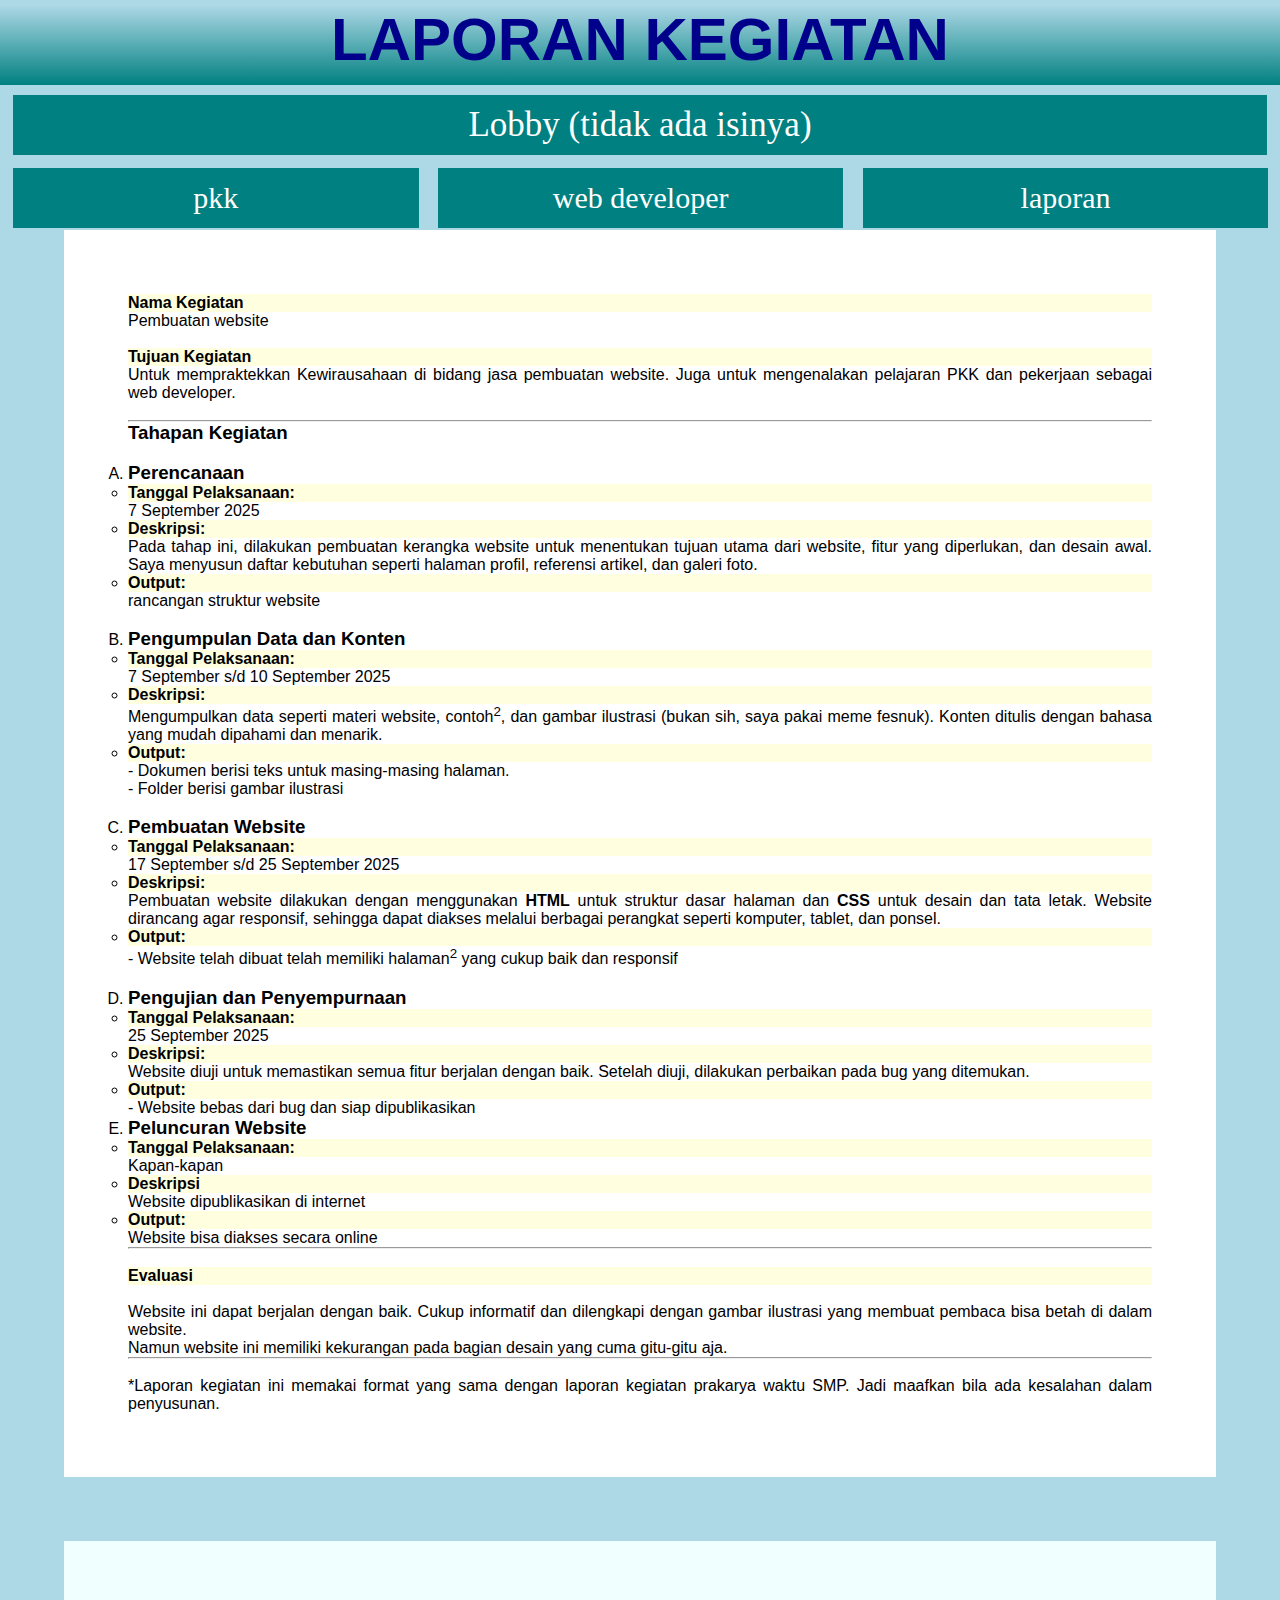
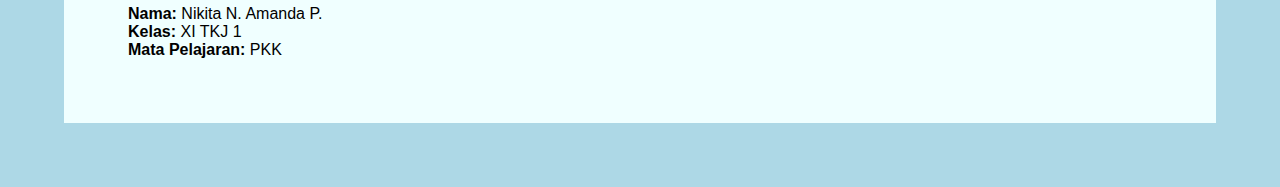
<file: laporan.html>
<!DOCTYPE html>

<html>
    <head>
        <title>Laporan Kegiatan</title>
        <link rel="stylesheet" href="style.css">
    </head>

    <body>
        <h1 class="header">LAPORAN KEGIATAN</h1>
        <p class="lobby">
            <a href="index.html">Lobby (tidak ada isinya)</a>
        </p>
        <div class="container">
            <ul class="menuul">
                <li class="menuli"><a class="menua" href="pkk.html">pkk</a></li>
                <li class="menuli"><a class="menua" href="webdev.html">web developer</a></li>
                <li class="menuli"><a class="menua" href="#">laporan</a></li>
            </ul>
        </div>

        <div class="pengertian">
            <h4>Nama Kegiatan</h4>
            <p>
                Pembuatan website
            </p>
            <br>
            <h4>Tujuan Kegiatan</h4>
            <p>
                Untuk mempraktekkan Kewirausahaan di bidang jasa pembuatan website. Juga untuk mengenalakan pelajaran PKK dan pekerjaan sebagai web developer.
            </p>
            <br>
            <hr>
            <h3>Tahapan Kegiatan</h3>
            <br>
            <ol type="A">
                <li><h3>Perencanaan</h3></li>
                <ul>
                    <li><h4>Tanggal Pelaksanaan:</h4></li>
                    <p>
                        7 September 2025
                    </p>
                    <li><h4>Deskripsi:</h4></li>
                    <p>
                        Pada tahap ini, dilakukan pembuatan kerangka website untuk menentukan tujuan utama dari website, fitur yang diperlukan, dan desain awal. Saya menyusun daftar kebutuhan seperti halaman profil, referensi artikel, dan galeri foto.
                    </p>
                    <li><h4>Output:</h4></li>
                    <p>
                        rancangan struktur website
                    </p>
                    <br>
                </ul>
                <li><h3>Pengumpulan Data dan Konten</h3></li>
                <ul>
                    <li><h4>Tanggal Pelaksanaan:</h4></li>
                    <p>
                        7 September s/d 10 September 2025
                    </p>
                    <li><h4>Deskripsi:</h4></li>
                    <p>
                        Mengumpulkan data seperti materi website, contoh<sup>2</sup>, dan gambar ilustrasi (bukan sih, saya pakai meme fesnuk). Konten ditulis dengan bahasa yang mudah dipahami dan menarik.
                    </p>
                    <li><h4>Output:</h4></li>
                    <p>
                        - Dokumen berisi teks untuk masing-masing halaman.
                    </p>
                    <p>
                        - Folder berisi gambar ilustrasi
                    </p>
                    <br>
                </ul>
                <li><h3>Pembuatan Website</h3></li>
                <ul>
                    <li><h4>Tanggal Pelaksanaan:</h4></li>
                    <p>
                        17 September s/d 25 September 2025
                    </p>
                    <li><h4>Deskripsi:</h4></li>
                    <p>
                        Pembuatan website dilakukan dengan menggunakan <b>HTML</b> untuk struktur dasar halaman dan <b>CSS</b> untuk desain dan tata letak. Website dirancang agar responsif, sehingga dapat diakses melalui berbagai perangkat seperti komputer, tablet, dan ponsel.
                    </p>
                    <li><h4>Output:</h4></li>
                    <p>
                        - Website telah dibuat telah memiliki halaman<sup>2</sup> yang cukup baik dan responsif
                    </p>
                    <br>
                </ul>
                <li><h3>Pengujian dan Penyempurnaan</h3></li>
                <ul>
                    <li><h4>Tanggal Pelaksanaan:</h4></li>
                    <p>
                        25 September 2025
                    </p>
                    <li><h4>Deskripsi:</h4></li>
                    <p>
                        Website diuji untuk memastikan semua fitur berjalan dengan baik. Setelah diuji, dilakukan perbaikan pada bug yang ditemukan.
                    </p>
                    <li><h4>Output:</h4></li>
                    <p>
                        - Website bebas dari bug dan siap dipublikasikan
                    </p>
                </ul>
                <li><h3>Peluncuran Website</h3></li>
                <ul>
                    <li><h4>Tanggal Pelaksanaan:</h4></li>
                    <p>
                        Kapan-kapan
                    </p>
                    <li><h4>Deskripsi</h4></li>
                    <p>
                        Website dipublikasikan di internet
                    </p>
                    <li><h4>Output:</h4></li>
                    <p>
                        Website bisa diakses secara online
                    </p>
                </ul>
            </ol>
            <hr>
            <br>
            <h4>Evaluasi</h4>
            <br>
            <p>
                Website ini dapat berjalan dengan baik. Cukup informatif dan dilengkapi dengan gambar ilustrasi yang membuat pembaca bisa betah di dalam website.
            </p>
            <p>
                Namun website ini memiliki kekurangan pada bagian desain yang cuma gitu-gitu aja.
            </p>
            <hr>
            <br>
            <p>
                *Laporan kegiatan ini memakai format yang sama dengan laporan kegiatan prakarya waktu SMP. Jadi maafkan bila ada kesalahan dalam penyusunan.
            </p>
        </div>

        <div class="identitas">
            <p>
                <b>Nama: </b>Nikita N. Amanda P.
            </p>
            <p>
                <b>Kelas: </b>XI TKJ 1
            </p>
            <P><b> Mata Pelajaran: </b>PKK</P>
        </div>
    </body>
</html>
</file>
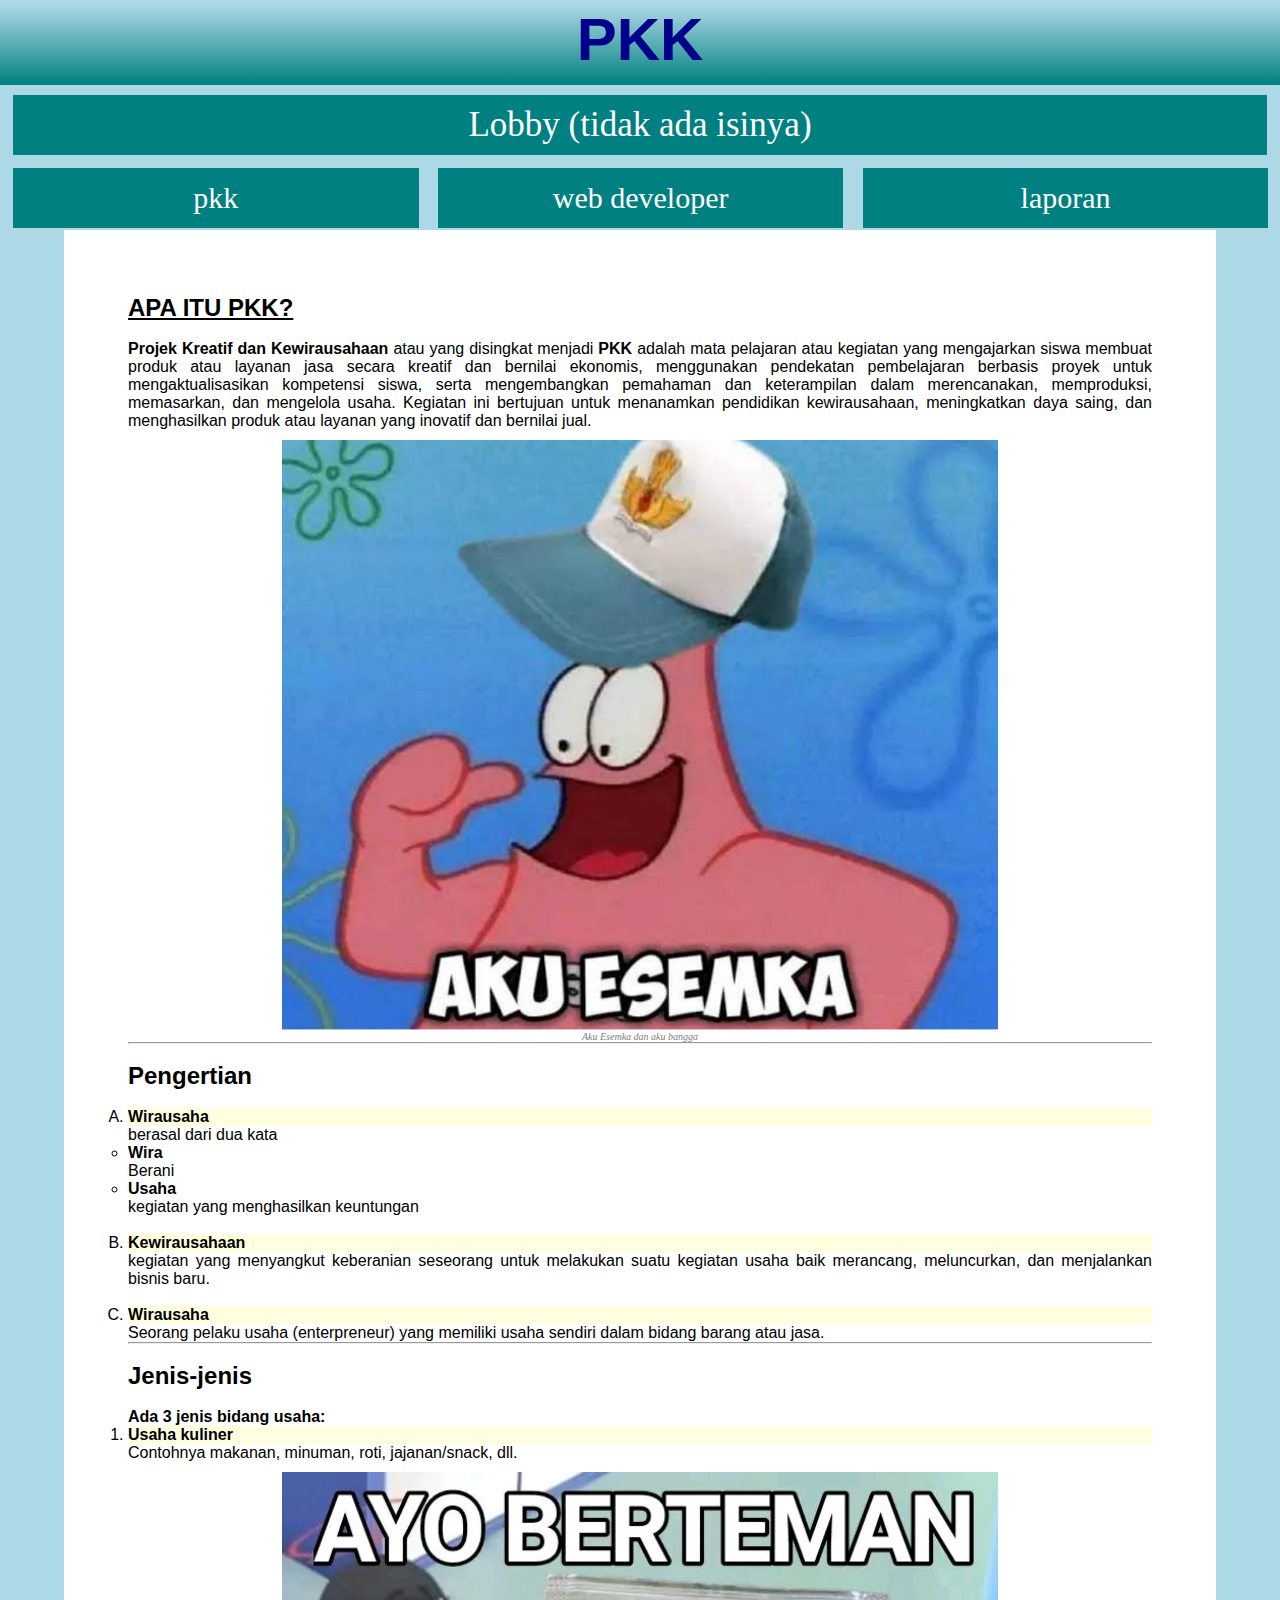
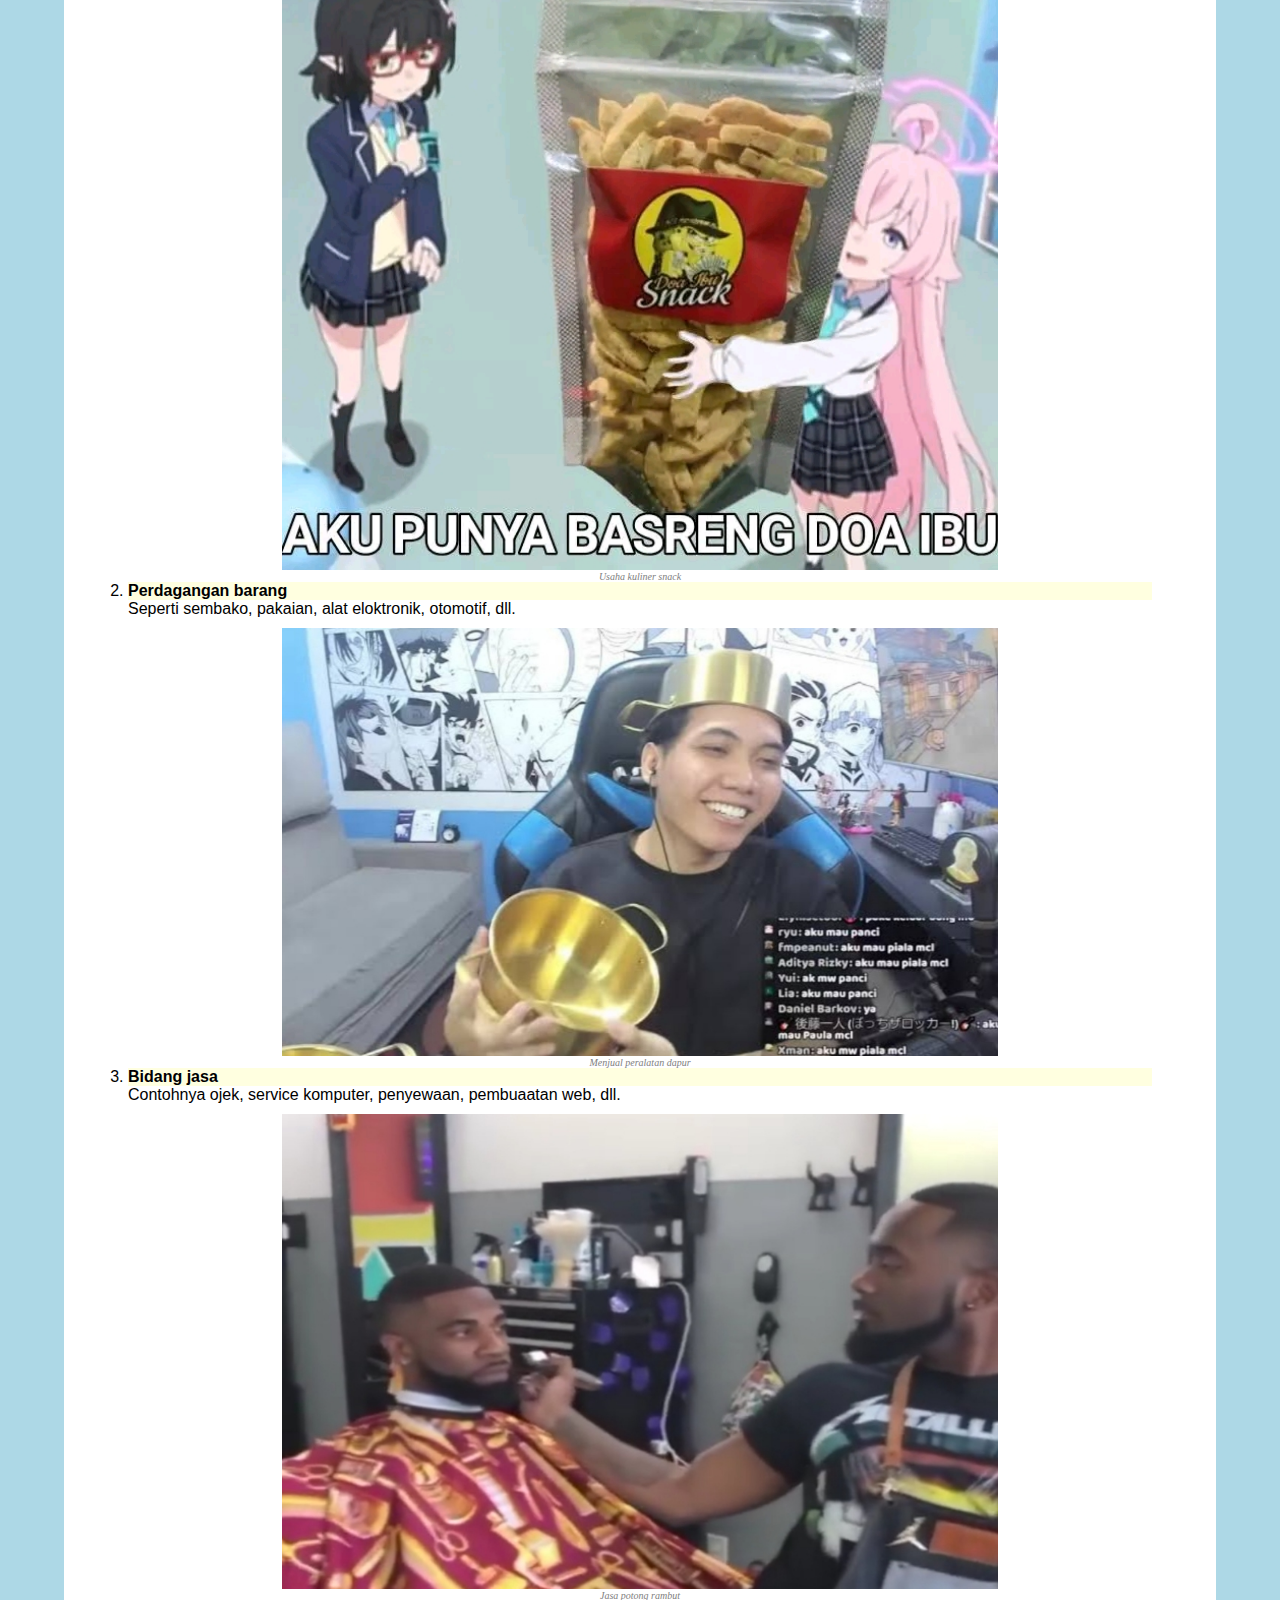
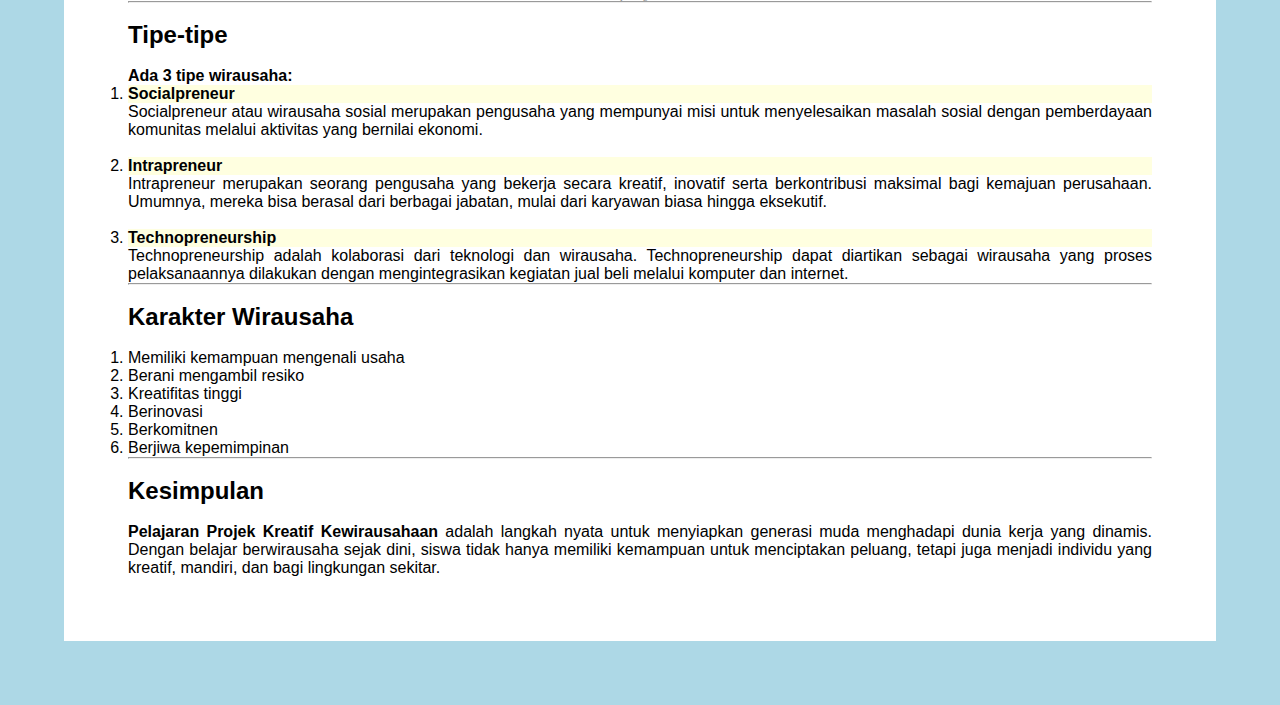
<file: pkk.html>
<!DOCTYPE html>

<html>
<head>
    <title>Pengenalan PKK</title>
    <link rel="stylesheet" href="style.css">
</head>

<body>
    <h1 class="header">PKK</h1>
    <p class="lobby">
        <a href="index.html">Lobby (tidak ada isinya)</a>
    </p>
    <div class="container">
        <ul class="menuul">
            <li class="menuli"><a class="menua" href="#">pkk</a></li>
            <li class="menuli"><a class="menua" href="webdev.html">web developer</a></li>
            <li class="menuli"><a class="menua" href="laporan.html">laporan</a></li>
        </ul>
    </div>
    <!-- ini comment -->
    <div class="pengertian">
        <h2><u>APA ITU PKK?</u></h2>
        <p>
            <br><b>Projek Kreatif dan Kewirausahaan</b> atau yang disingkat menjadi <b>PKK</b> adalah mata pelajaran atau kegiatan yang mengajarkan siswa membuat produk atau layanan jasa secara kreatif dan bernilai ekonomis,
            menggunakan pendekatan pembelajaran berbasis proyek untuk mengaktualisasikan kompetensi siswa, serta mengembangkan pemahaman dan keterampilan dalam merencanakan, memproduksi, memasarkan, dan mengelola usaha. 
            Kegiatan ini bertujuan untuk menanamkan pendidikan kewirausahaan, meningkatkan daya saing, dan menghasilkan produk atau layanan yang inovatif dan bernilai jual. <br>
        </p>
        <img class="meme" src="esemka.jpg" alt="aku esemka"title="ini patrick">
        <p class="deskripsi">
            <i>Aku Esemka dan aku bangga</i>
        </p>
        <hr>
        <br>
        <h2>Pengertian</h2>
        <br>
        <ol type="A">
            <li><h4>Wirausaha</h4> berasal dari dua kata</li>
            <ul>
                <li><b>Wira</b></li>
                <p>
                    Berani
                </p>
                <li><b>Usaha</b></li>
                <p>
                    kegiatan yang menghasilkan keuntungan
                </p>
            </ul>
            <br>
            <li><h4>Kewirausahaan</h4></li>
            <p>
                kegiatan yang menyangkut keberanian seseorang untuk melakukan suatu kegiatan usaha baik merancang, meluncurkan, dan menjalankan bisnis baru.
            </p>
            <br>
            <li><h4>Wirausaha</h4></li>
            <p>
                Seorang pelaku usaha (enterpreneur) yang memiliki usaha sendiri dalam bidang barang atau jasa.
            </p>
        </ol>
        <hr>
        <br>
        <h2>Jenis-jenis</h2>
        <br>
        <ul type="none">
            <li><b>Ada 3 jenis bidang usaha:</b></li>
            <ol type="1">
                <li><h4>Usaha kuliner</h4></li>
                <p>
                    Contohnya makanan, minuman, roti, jajanan/snack, dll.
                </p>
                <img class="meme" src="basreng.jpg" alt="basreng doa ibu" title="snack mas Guntur">
                <p class="deskripsi">
                    <i>Usaha kuliner snack </i>
                </p>
                <li><h4>Perdagangan barang</h4></li>
                <p>
                    Seperti sembako, pakaian, alat eloktronik, otomotif, dll.
                </p>
                <img class="meme" src="panci.jpg" alt="panci gratis Wielino" title="Aku mw panci">
                <p class="deskripsi">
                    <i> Menjual peralatan dapur</i>
                </p>
                <li><h4>Bidang jasa</h4></li>
                <p>
                    Contohnya ojek, service komputer, penyewaan, pembuaatan web, dll.
                </p>
                <img class="meme" src="jasa.jpg" alt="jasa cukur rambut" title="barber">
                <p class="deskripsi">
                    <i>Jasa potong rambut</i>
                </p>
            </ol>
        </ul>
        <hr>
        <br>
        
        <h2>Tipe-tipe</h2>
        <br>
        <ul type="none">
            <li><b>Ada 3 tipe wirausaha:</b></li>
            <ol type="1">
                <li><h4>Socialpreneur</h4></li>
                <p>Socialpreneur atau wirausaha sosial merupakan pengusaha yang mempunyai misi untuk menyelesaikan masalah sosial dengan pemberdayaan komunitas melalui aktivitas yang bernilai ekonomi.
                </p>
                <br>
                <li><h4>Intrapreneur</h4></li>
                <p>Intrapreneur merupakan seorang pengusaha yang bekerja secara kreatif, inovatif serta berkontribusi maksimal bagi kemajuan perusahaan. 
                Umumnya, mereka bisa berasal dari berbagai jabatan, mulai dari karyawan biasa hingga eksekutif.</p>
                <br>
                <li><h4>Technopreneurship</h4></li>
                <p>Technopreneurship adalah kolaborasi dari teknologi dan wirausaha. Technopreneurship dapat diartikan sebagai wirausaha yang proses 
                pelaksanaannya dilakukan dengan mengintegrasikan kegiatan jual beli melalui komputer dan internet.</p>
            </ol>
        </ul>
        <hr>
        <br>
        <h2>Karakter Wirausaha</h2>
        <br>
        <ol>
            <li>Memiliki kemampuan mengenali usaha</li>
            <li>Berani mengambil resiko</li>
            <li>Kreatifitas tinggi</li>
            <li>Berinovasi</li>
            <li>Berkomitnen</li>
            <li>Berjiwa kepemimpinan</li>
            <Mandiri></Mandiri>
        </ol>
        <hr>
        <br>
        <h2>Kesimpulan</h2>
        <br>
        <p>
            <b>Pelajaran Projek Kreatif Kewirausahaan</b> adalah langkah nyata untuk menyiapkan generasi muda menghadapi dunia kerja yang dinamis. 
            Dengan belajar berwirausaha sejak dini, siswa tidak hanya memiliki kemampuan untuk menciptakan peluang, tetapi juga menjadi individu yang kreatif, mandiri, dan bagi lingkungan sekitar.
        </p>
    </div>
</body>
</html>
</file>
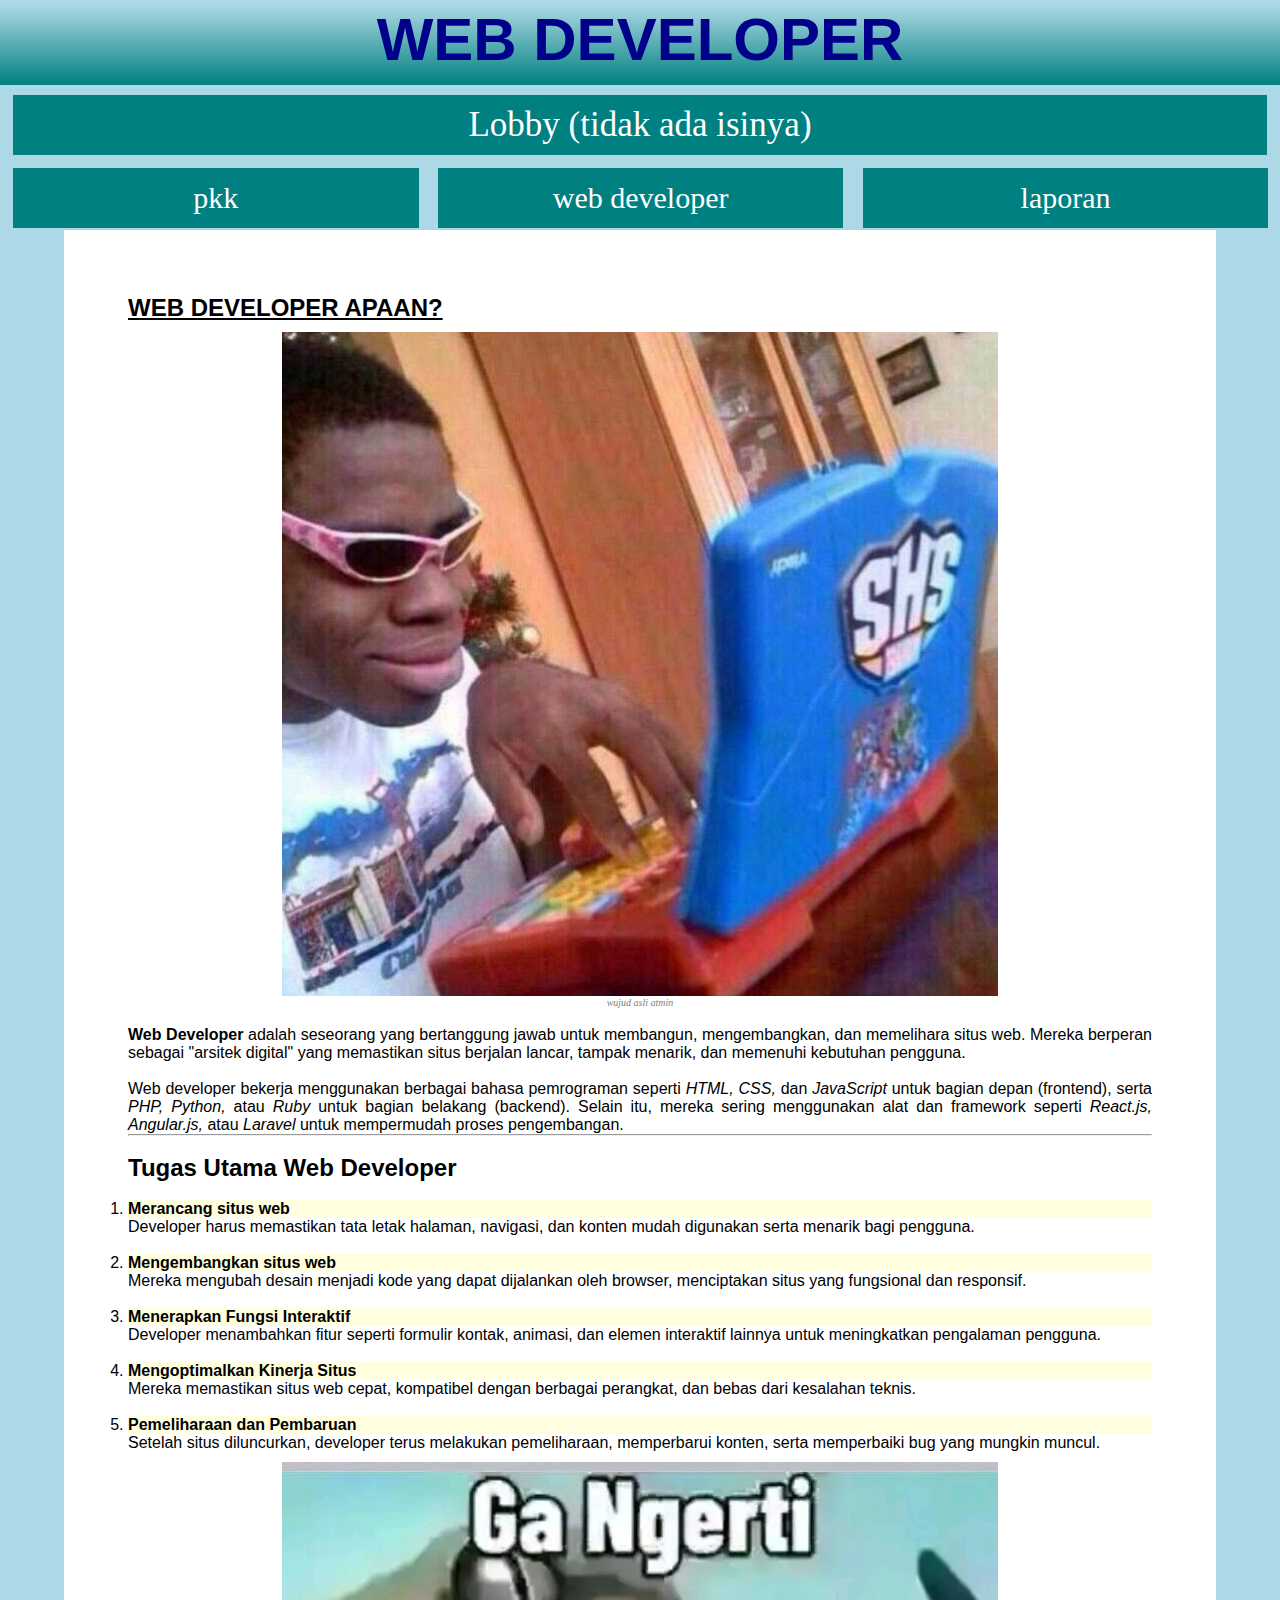
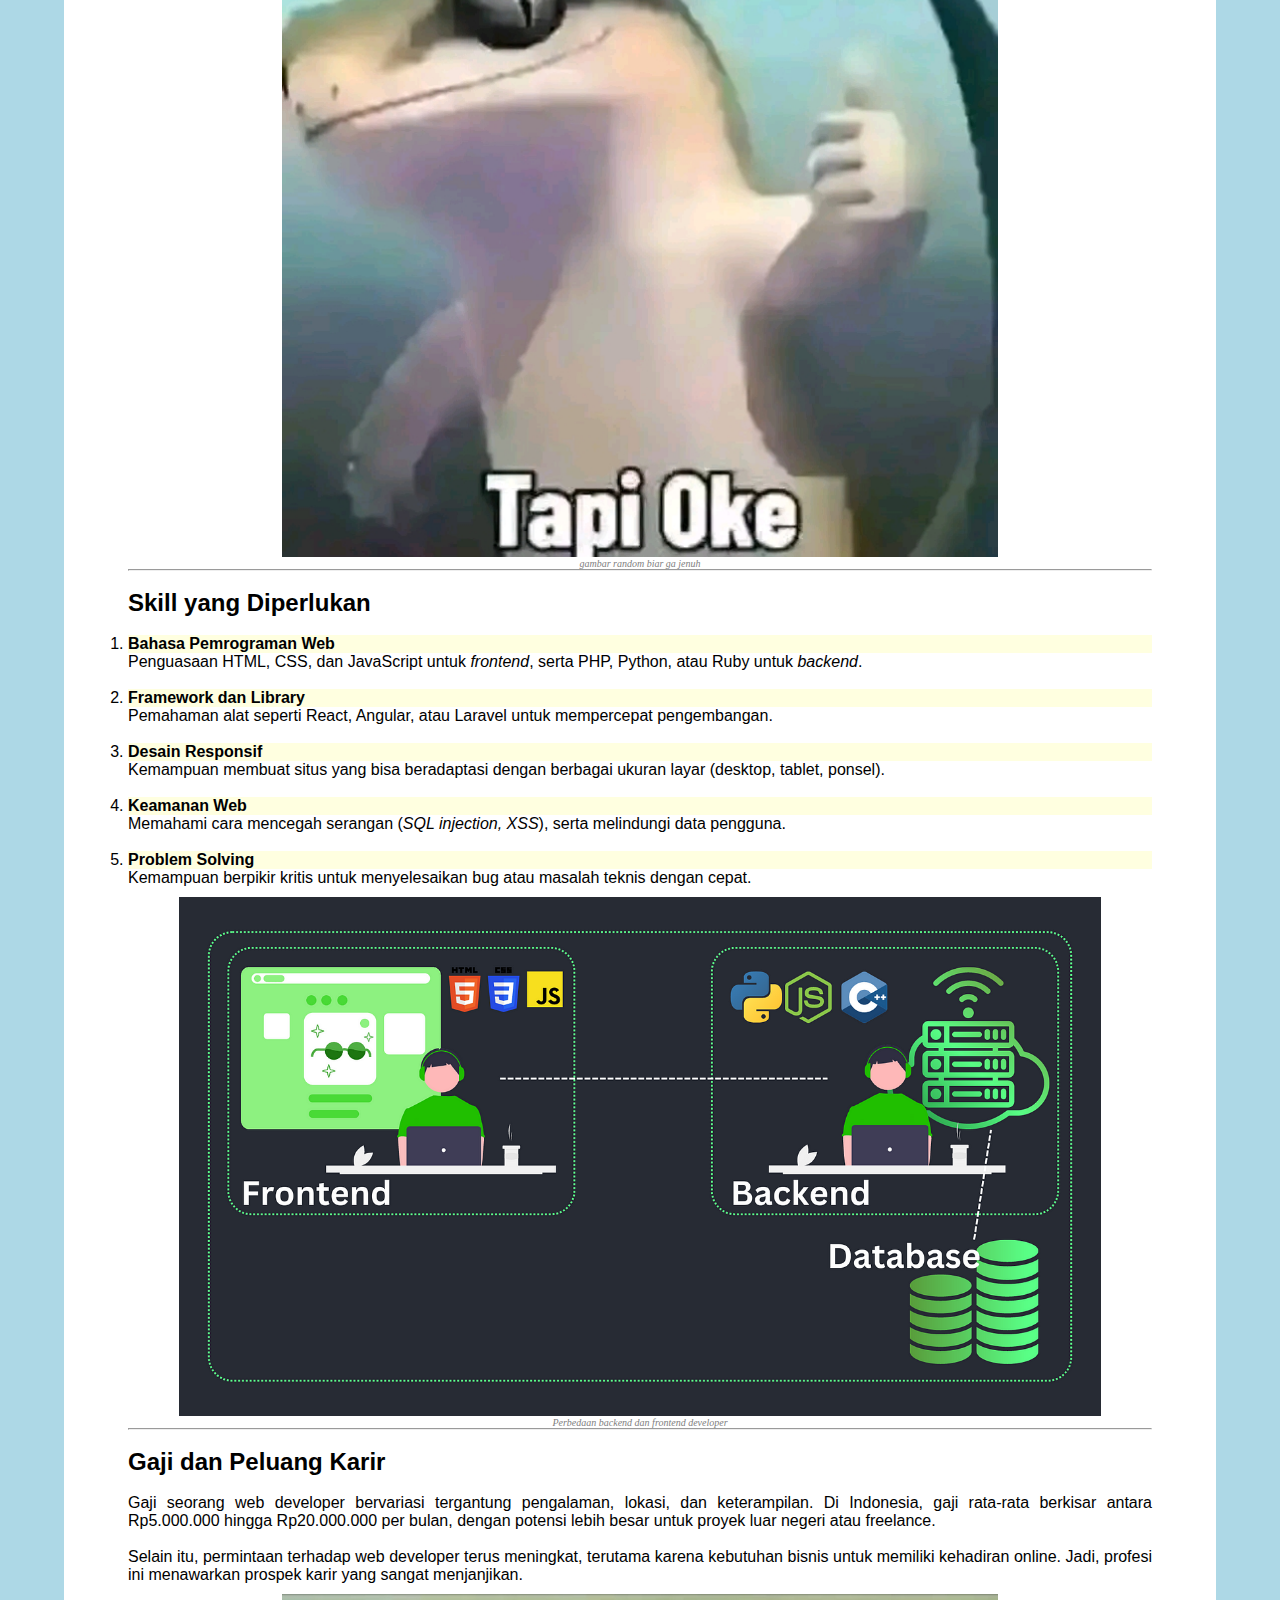
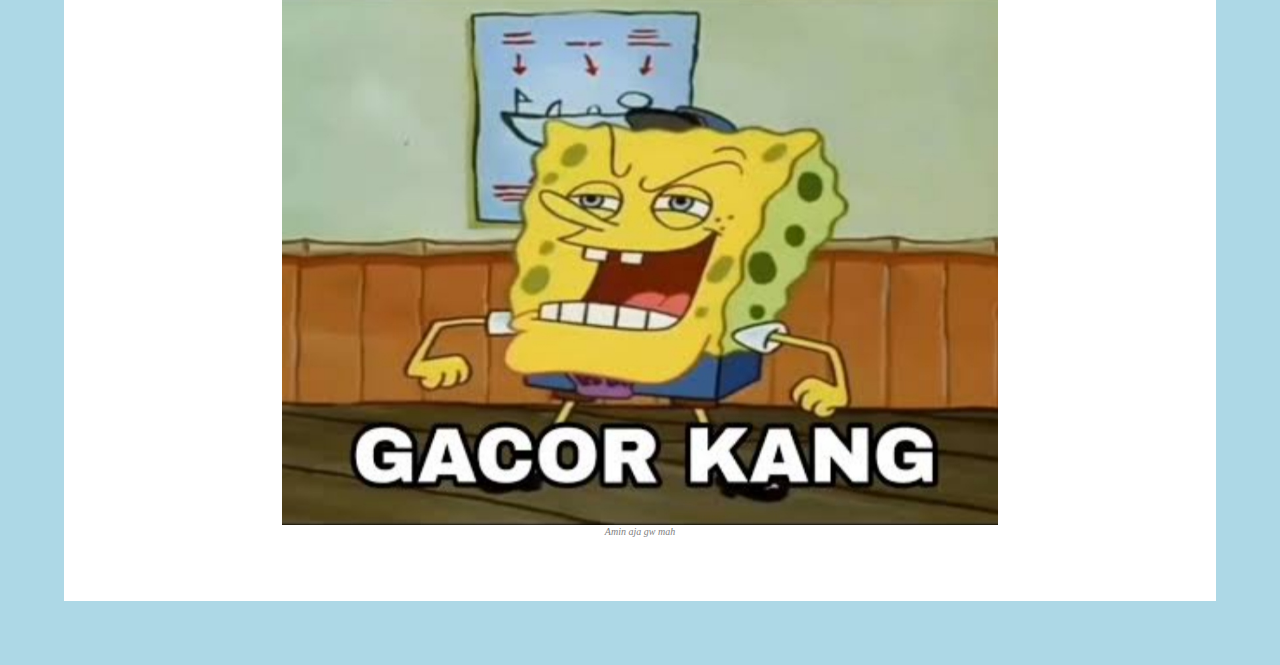
<file: webdev.html>
<!DOCTYPE html>

<html>
<head>
    <title>Web Developer</title>
    <link rel="stylesheet" href="style.css">
</head>

<body>
    <h1 class="header">WEB DEVELOPER</h1>
    <p class="lobby">
        <a href="index.html">Lobby (tidak ada isinya)</a>
    </p>
    <div class="container">
        <ul class="menuul">
            <li class="menuli"><a class="menua" href="pkk.html">pkk</a></li>
            <li class="menuli"><a class="menua" href="#">web developer</a></li>
            <li class="menuli"><a class="menua" href="laporan.html">laporan</a></li>
        </ul>
    </div>
    <div class="pengertian">
        <h2><u>WEB DEVELOPER APAAN?</u></h2>
        <img class="meme" src="hengker.jpg" alt="programmer"title="wujud asli developer">
        <p class="deskripsi">
            <i>wujud asli atmin</i>
        </p>
        <p>
            <br><b>Web Developer </b>adalah seseorang yang bertanggung jawab untuk membangun, mengembangkan, dan memelihara situs web. Mereka berperan sebagai "arsitek digital" yang memastikan situs berjalan lancar, tampak menarik, dan memenuhi kebutuhan pengguna.
        </p>
        <p>
            <br>Web developer bekerja menggunakan berbagai bahasa pemrograman seperti <i>HTML, CSS,</i> dan <i>JavaScript</i> untuk bagian depan (frontend), serta <i>PHP, Python,</i> atau <i>Ruby</i> untuk bagian belakang (backend). Selain itu, mereka sering menggunakan alat dan framework seperti <i>React.js, Angular.js,</i> atau <i>Laravel</i> untuk mempermudah proses pengembangan.
        </p>
        <hr><br>
        <h2>Tugas Utama Web Developer</h2>
        <br>
        <ol>
            <li><h4>Merancang situs web</h4></li>
            <p>
                Developer harus memastikan tata letak halaman, navigasi, dan konten mudah digunakan serta menarik bagi pengguna.
            </p>
            <br>
            <li><h4>Mengembangkan situs web</h4></li>
            <p>
                Mereka mengubah desain menjadi kode yang dapat dijalankan oleh browser, menciptakan situs yang fungsional dan responsif.
            </p>
            <br>
            <li><h4>Menerapkan Fungsi Interaktif</h4></li>
            <p>
                Developer menambahkan fitur seperti formulir kontak, animasi, dan elemen interaktif lainnya untuk meningkatkan pengalaman pengguna.
            </p>
            <br>
            <li><h4>Mengoptimalkan Kinerja Situs</h4></li>
            <p>
                Mereka memastikan situs web cepat, kompatibel dengan berbagai perangkat, dan bebas dari kesalahan teknis.
            </p>
            <br>
            <li><h4>Pemeliharaan dan Pembaruan</h4></li>
            <p>
                Setelah situs diluncurkan, developer terus melakukan pemeliharaan, memperbarui konten, serta memperbaiki bug yang mungkin muncul.
            </p>
            <img class="meme" src="oke.jpg" alt="ga ngerti tapi oke" title="ini kadal">
            <p class="deskripsi">
                <i>gambar random biar ga jenuh</i>
            </p>
            <hr>
            <br>
        </ol>
        <h2>Skill yang Diperlukan</h2>
        <ol>
            <br>
            <li><h4>Bahasa Pemrograman Web</h4></li>
            <p>
                Penguasaan HTML, CSS, dan JavaScript untuk <i>frontend</i>, serta PHP, Python, atau Ruby untuk <i>backend</i>.
            </p>
            <br>
            <li><h4>Framework dan Library</h4></li>
            <p>
                Pemahaman alat seperti React, Angular, atau Laravel untuk mempercepat pengembangan.
            </p>
            <br>
            <li><h4>Desain Responsif</h4></li>
            <p>
                Kemampuan membuat situs yang bisa beradaptasi dengan berbagai ukuran layar (desktop, tablet, ponsel).
            </p>
            <br>
            <li><h4>Keamanan Web</h4></li>
            <p>
                Memahami cara mencegah serangan (<i>SQL injection, XSS</i>), serta melindungi data pengguna.
            </p>
            <br>
            <li><h4>Problem Solving</h4></li>
            <p>
                Kemampuan berpikir kritis untuk menyelesaikan bug atau masalah teknis dengan cepat.
            </p>
            <img class="gambar" src="frontback.png" alt="backend dan frontend" title="backend dan frontend">
            <p class="deskripsi">
                <i>Perbedaan backend dan frontend developer</i>
            </p>
            <hr>
            <br>
        </ol>
        <h2>Gaji dan Peluang Karir</h2>
        <br>
        <p>
            Gaji seorang web developer bervariasi tergantung pengalaman, lokasi, dan keterampilan. Di Indonesia, gaji rata-rata berkisar antara Rp5.000.000 hingga Rp20.000.000 per bulan, dengan potensi lebih besar untuk proyek luar negeri atau freelance.
        </p>
        <p>
            <br>Selain itu, permintaan terhadap web developer terus meningkat, terutama karena kebutuhan bisnis untuk memiliki kehadiran online. Jadi, profesi ini menawarkan prospek karir yang sangat menjanjikan.
        </p>
        <img class="meme" src="gacor.jpg" alt="gacor kang" title="mimpi aja dulu">
        <p class="deskripsi">
            <i>Amin aja gw mah</i>
        </p>
    </div>
</body>
</html>
</file>
<file: style.css>
* {
  padding: 0px;
  margin: 0px;
}
body {
  background-color: lightblue;
}
.header {
  text-align: center;
  margin-top: 5px;
  background: linear-gradient(to top, teal, transparent);
  width: 100%;
  height: 80px;
  padding: 0px;
  font-size: 60px;
  font-family: Sans-Serif;
  color: darkblue;
}
p {
  font-style: Sans-Serif;
}
.container {
  width: 100%;
  margin: 0px auto;
}
.menuul{
  list-style: none;
  padding: 0px;
  margin: 0pc;
}
ul li a {
  background-color: teal;
  text-align: center;
  color: white;
  text-decoration: none;
  font-size: 30px;
  width: 31.7%;
  height: 60px;
  margin-right: 0.5%;
  margin-left: 1%;
  margin-top: 0px;
  padding: 0px;
  float: left;
  line-height: 60px;
}
a:hover {
  background-color: goldenrod;
  color: darkblue;
}
.lobby a{
  width: 100%;
  margin: 0px auto;
  background-color: teal;
  text-align: center;
  color: white;
  text-decoration: none;
  font-size: 35px;
  width: 98%;
  height: 60px;
  margin: 1%;
  margin-top: 10px;
  padding: 0px;
  float: left;
  line-height: 60px;
}
.lobby a:hover {
  background-color: goldenrod;
  color: darkblue;
}
.pengertian {
  text-align: justify;
  background-color: white;
  width: 80%;
  margin: 5% 5%;
  padding: 5%;
  margin-top: 145px;
  font-family: Sans-Serif;
}
.identitas {
  text-align: justify;
  background-color: azure;
  width: 80%;
  margin: 5% 5%;
  padding: 5%;
  margin-top: 15px;
  font-family: Sans-Serif;
}
.gambar {
  width: 90%;
  margin: 1px auto;
  display: block;
  margin-top: 10px;
}
.meme {
  width: 70%;
  margin: 1px auto;
  display: block;
  margin-top: 10px;
}
.deskripsi {
  font-family: Times New Roman;
  font-size: 10px;
  text-align: center;
  color: grey;
}
h4 {
  background-color: lightyellow;
}
</file>
